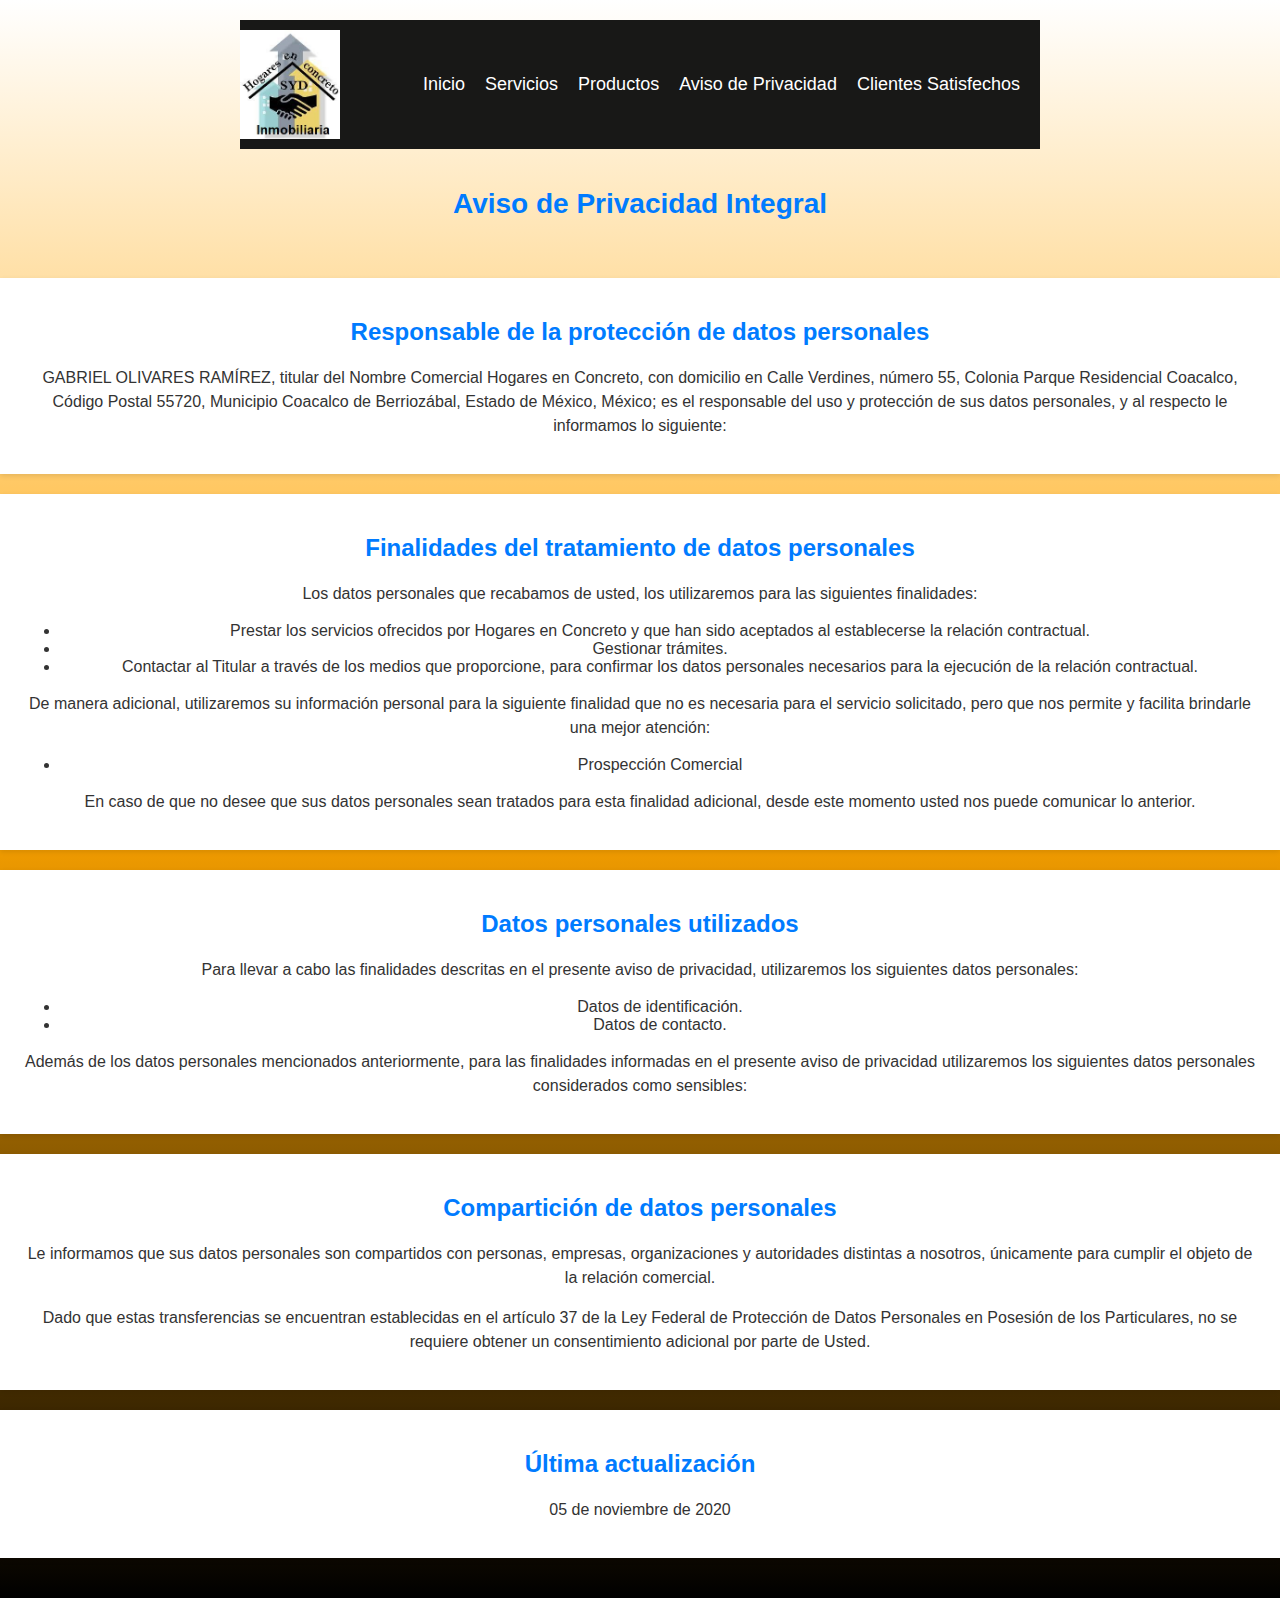
<file: Aviso de privacidad.html>
<!DOCTYPE html>
<html lang="en">
<head>
    <meta charset="UTF-8">
    <meta name="viewport" content="width=device-width, initial-scale=1.0">
    <title>Aviso de Privacidad </title>
    <link rel="stylesheet" href="Aviso.css">
    <link rel="stylesheet" href="https://cdnjs.cloudflare.com/ajax/libs/font-awesome/5.15.3/css/all.min.css">
</head>
<body>
<header class="header">

    <div class="menu container">
        <a href="#">
            <img src="imagenes/Img.jpg" alt="Logo" class="logo-img"> 
        </a>
        <nav class="navbar">
            <ul>
                <li><a href="Index.html">Inicio</a></li>
                <li><a href="Servicios.html">Servicios</a></li>
                <li><a href="Productos.html">Productos</a></li>
                <li><a href="Aviso de privacidad.html">Aviso de Privacidad</a></li>
                <li><a href="ClientesS.html">Clientes Satisfechos</a></li>
            </ul>
        </nav>
    </div>
    <header>
        <h1>Aviso de Privacidad Integral</h1>
    </header>

    <section>
        <h2>Responsable de la protección de datos personales</h2>
        <p>GABRIEL OLIVARES RAMÍREZ, titular del Nombre Comercial Hogares en Concreto, con domicilio en Calle Verdines, número 55, Colonia Parque Residencial Coacalco, Código Postal 55720, Municipio Coacalco de Berriozábal, Estado de México, México; es el responsable del uso y protección de sus datos personales, y al respecto le informamos lo siguiente:</p>
    </section>

    <section>
        <h2>Finalidades del tratamiento de datos personales</h2>
        <p>Los datos personales que recabamos de usted, los utilizaremos para las siguientes finalidades:</p>
        <ul>
            <li>Prestar los servicios ofrecidos por Hogares en Concreto y que han sido aceptados al establecerse la relación contractual.</li>
            <li>Gestionar trámites.</li>
            <li>Contactar al Titular a través de los medios que proporcione, para confirmar los datos personales necesarios para la ejecución de la relación contractual.</li>
        </ul>
        <p>De manera adicional, utilizaremos su información personal para la siguiente finalidad que no es necesaria para el servicio solicitado, pero que nos permite y facilita brindarle una mejor atención:</p>
        <ul>
            <li>Prospección Comercial</li>
        </ul>
        <p>En caso de que no desee que sus datos personales sean tratados para esta finalidad adicional, desde este momento usted nos puede comunicar lo anterior.</p>
    </section>

    <section>
        <h2>Datos personales utilizados</h2>
        <p>Para llevar a cabo las finalidades descritas en el presente aviso de privacidad, utilizaremos los siguientes datos personales:</p>
        <ul>
            <li>Datos de identificación.</li>
            <li>Datos de contacto.</li>
        </ul>
        <p>Además de los datos personales mencionados anteriormente, para las finalidades informadas en el presente aviso de privacidad utilizaremos los siguientes datos personales considerados como sensibles:</p>
        <!-- Agrega aquí los datos sensibles si los hay -->
    </section>

    <section>
        <h2>Compartición de datos personales</h2>
        <p>Le informamos que sus datos personales son compartidos con personas, empresas, organizaciones y autoridades distintas a nosotros, únicamente para cumplir el objeto de la relación comercial.</p>
        <p>Dado que estas transferencias se encuentran establecidas en el artículo 37 de la Ley Federal de Protección de Datos Personales en Posesión de los Particulares, no se requiere obtener un consentimiento adicional por parte de Usted.</p>
    </section>

    <!-- Agrega las siguientes secciones del aviso de privacidad -->

    <!-- Sección para el ejercicio de derechos ARCO -->
    <!-- Sección para revocar el consentimiento -->
    <!-- Sección para limitar el uso o divulgación de datos personales -->
    <!-- Sección sobre tecnologías de rastreo -->
    <!-- Sección para conocer cambios en el aviso de privacidad -->

    <section>
        <h2>Última actualización</h2>
        <p>05 de noviembre de 2020</p>
    </section>
      <!--API DE CHAT-->
<script type="text/javascript">
    var Tawk_API=Tawk_API||{}, Tawk_LoadStart=new Date();
    (function(){
    var s1=document.createElement("script"),s0=document.getElementsByTagName("script")[0];
    s1.async=true;
    s1.src='https://embed.tawk.to/652f316ba84dd54dc482563d/1hd05i3i5';
    s1.charset='UTF-8';
    s1.setAttribute('crossorigin','*');
    s0.parentNode.insertBefore(s1,s0);
    })();
    </script>
</body>
</html>
</file>
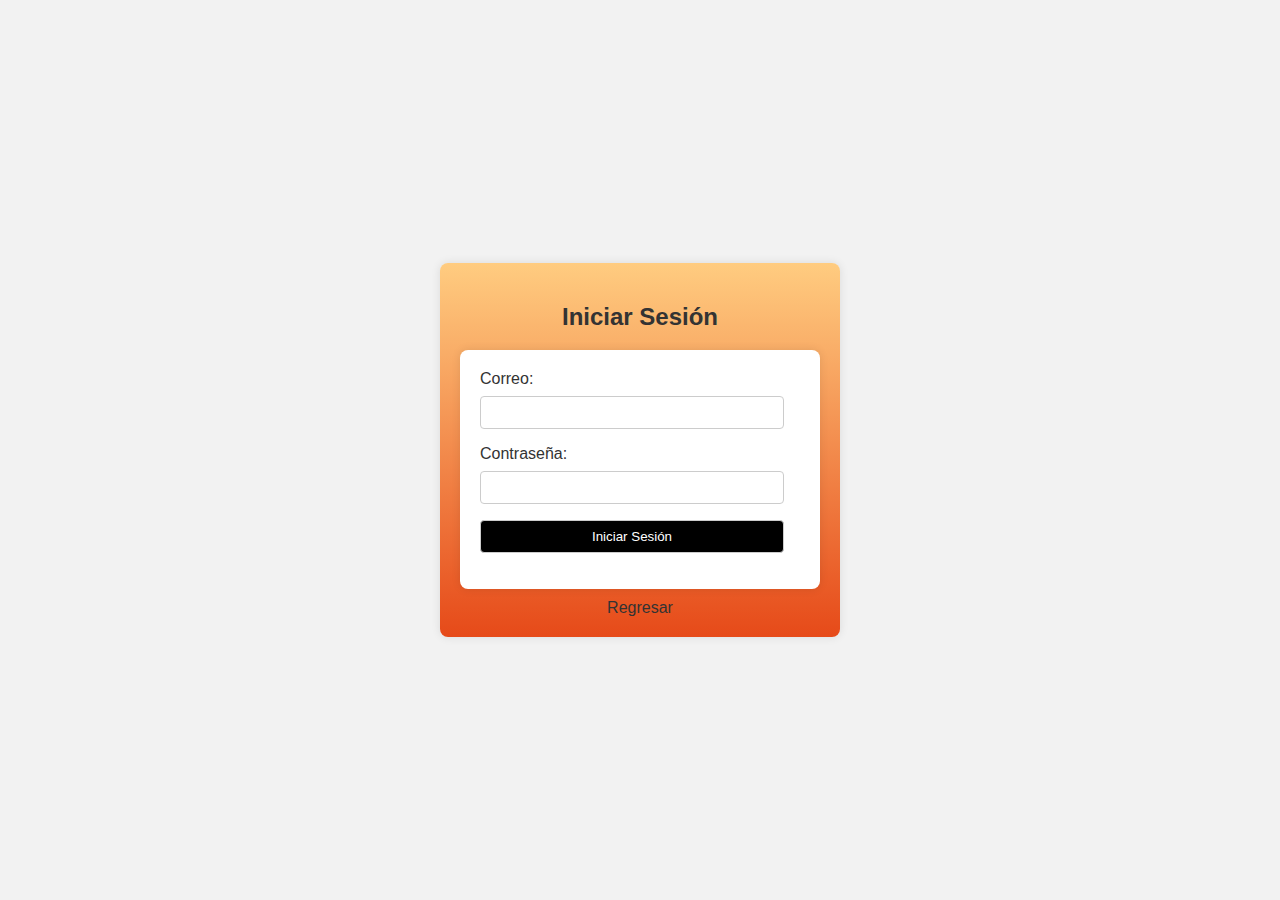
<file: inicio.html>
<!DOCTYPE html>
<html lang="es">
<head>
    <meta charset="UTF-8">
    <meta name="viewport" content="width=device-width, initial-scale=1.0">
    <title>Iniciar Sesión</title>
    <script src="https://code.jquery.com/jquery-3.6.4.min.js"></script>
    <link rel="stylesheet" href="inicio.css">
</head>
<body>
    <div class="container">
        <h2>Iniciar Sesión</h2>
        <form action="procesar_login.php" method="post">
            <label for="correo">Correo:</label>
            <input type="text" id="correo" name="correo" required>
            
            <label for="contraseña">Contraseña:</label>
            <input type="password" id="contraseña" name="contraseña" required>
            
            <input type="submit" value="Iniciar Sesión">
        </form>
        
        <!-- Botón de regreso -->
        <a href="Index.html" class="back-button">Regresar</a>
    </div>
</body>
</html>
</file>
<file: Aviso.css>
/* Estilos generales */
body {
    background: linear-gradient(to bottom, #FFFFFF, #FFA500, #000000); /* Fondo con gradiente */
    margin: 0; /* Elimina los márgenes predeterminados del cuerpo */
    padding: 0; /* Elimina el relleno predeterminado del cuerpo */
    font-family: Arial, sans-serif; /* Cambia la fuente de texto si es necesario */
    color: #333; /* Color de texto predeterminado */
  }

.container {
    max-width: 800px; /* Ancho máximo del contenido */
    margin: 0 auto; /* Centra el contenido horizontalmente */
    padding: 20px;
}

/* Estilos para el encabezado */
header {
    text-align: center;
    padding: 20px 0;
}

header h1 {
    font-size: 28px;
    color: #007bff; /* Color del título principal */
}

/* Estilos del menú de navegación */
.menu {
    display: flex;
    justify-content: space-between;
    align-items: center;
    padding: 10px 0;
  }
  
  .logo {
    font-size: 24px;
    color: #fff;
    text-decoration: none;
  }
  
  .menu-icono {
    width: 30px;
    height: 30px;
  }
  
  .navbar ul {
    list-style: none;
    padding: 0;
    margin: 0;
    display: flex;
  }
  
  .navbar li {
    margin-right: 20px;
  }
  
  .navbar a {
    text-decoration: none;
    color: #fff;
    font-size: 18px;
  }
/* Estilos para la imagen de logo */
.logo-img {
  max-width: 100px; /* Ancho máximo de la imagen de logo */
  height: auto; /* Mantener la relación de aspecto */
  display: block; /* Para centrar la imagen horizontalmente */
  margin: 0 auto; /* Centrar la imagen horizontalmente */
}

  /* Estilos para el menú */
.menu {
  background-color: #181817; /* Color de fondo naranja para el menú */
  padding: 10px 0; /* Espaciado en la parte superior e inferior */
  background-image: none; /* Elimina cualquier imagen de fondo existente */
}


/* Estilos para las secciones de contenido */
section {
    margin: 20px 0;
    padding: 20px;
    background-color: #fff; /* Color de fondo de las secciones */
    box-shadow: 0px 2px 5px rgba(0, 0, 0, 0.1); /* Sombra */
}

section h2 {
    font-size: 24px;
    color: #007bff; /* Color de los títulos de sección */
    margin-bottom: 20px;
}

section p {
    font-size: 16px;
    color: #333;
    line-height: 1.5;
}

/* Estilos para los íconos */
i {
    margin-right: 5px;
}

/* Estilos para los enlaces */
a {
    color: #007bff;
    text-decoration: none;
}

a:hover {
    text-decoration: underline;
}
/* Estilos para el encabezado y el menú en dispositivos móviles */
@media (max-width: 768px) {
  .navbar {
    display: none;
    background-color: #333;
    text-align: center;
    position: absolute;
    top: 60px;
    left: 0;
    right: 0;
  }

  .navbar.active {
    display: block;
  }
  .navbar ul {
    list-style: none;
    padding: 0;
    margin: 0;
  }

  .navbar li {
    margin: 10px 0;
  }

  .navbar a {
    color: #fff; /* Color de texto para las opciones de menú */
    font-size: 18px;
    text-decoration: none;
  }

  #menu:checked + .navbar {
    display: flex;
  }

  /* Ajustar el tamaño del logo en dispositivos móviles */
  .logo-img {
    max-width: 80px;
  }

  /* Ajustar el tamaño de las imágenes en la sección "¿Qué Hacemos?" en dispositivos móviles */
  .about-item img {
    max-width: 100%; /* Haz que las imágenes ocupen el ancho completo */
  }

  /* Ajustar el tamaño de la fuente para el título en la sección "¿Qué Hacemos?" en dispositivos móviles */
  .about h2 {
    font-size: 20px;
  }

  /* Ajustar el tamaño de la fuente para el título en la sección de bienvenida en dispositivos móviles */
  .header-content h1 {
    font-size: 24px;
  }
}
</file>
<file: inicio.css>
body {
    font-family: 'Arial', sans-serif;
    margin: 0;
    padding: 0;
    box-sizing: border-box;
    background-color: #f2f2f2;
    display: flex;
    align-items: center;
    justify-content: center;
    height: 100vh;
}

.container {
    max-width: 400px;
    width: 100%;
    padding: 20px;
    background: linear-gradient(to bottom, #ffcc80, #e64a19);
    border-radius: 8px;
    box-shadow: 0 0 10px rgba(0, 0, 0, 0.1);
    box-sizing: border-box;
}

h2 {
    text-align: center;
    color: #333;
}

form {
    background-color: #fff;
    padding: 20px;
    border-radius: 8px;
    box-shadow: 0 0 10px rgba(0, 0, 0, 0.1);
}

label {
    display: block;
    margin-bottom: 8px;
    color: #333;
}

input {
    width: calc(100% - 16px);
    padding: 8px;
    margin-bottom: 16px;
    box-sizing: border-box;
    border: 1px solid #ccc;
    border-radius: 4px;
}

input[type="submit"] {
    background-color: #000;
    color: #fff;
    cursor: pointer;
    transition: background-color 0.3s;
}

input[type="submit"]:hover {
    background-color: #e64a19;
}

.back-button {
    display: block;
    text-align: center;
    margin-top: 10px;
    color: #333;
    text-decoration: none;
}

.back-button:hover {
    color: #e64a19;
}
</file>
